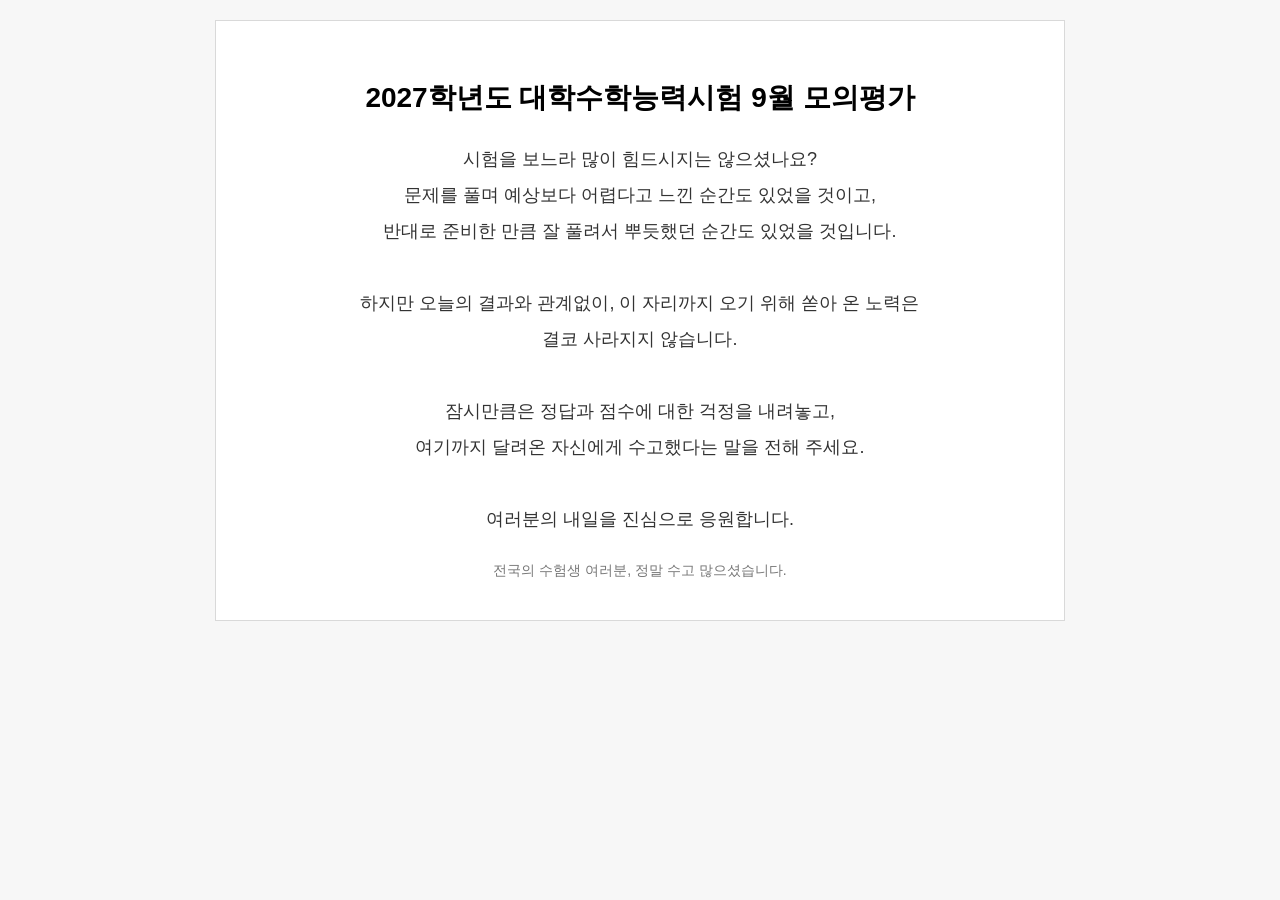
<file: 2027_9mo_mock_exam_easteregg_v3.html>
<!DOCTYPE html>
<html lang="ko">
<head>
<meta charset="UTF-8">
<meta name="viewport" content="width=device-width, initial-scale=1.0">
<title>2027학년도 대학수학능력시험 9월 모의평가</title>
<style>
body{
    font-family:"맑은 고딕",sans-serif;
    background:#f7f7f7;
    margin:0;
    padding:20px;
}
.container{
    max-width:850px;
    margin:auto;
    background:white;
    border:1px solid #d9d9d9;
    padding:40px;
    text-align:center;
    box-sizing:border-box;
}
h1{
    font-size:clamp(18px, 4vw, 28px);
    margin-bottom:25px;
    overflow-wrap:break-word;
    word-break:keep-all;
    line-height:1.3;
}
.message{
    font-size:18px;
    line-height:2.0;
    color:#333;
}
.footer{
    margin-top:25px;
    color:#777;
    font-size:14px;
}
</style>
</head>
<body>
<div class="container">
    <h1>2027학년도 대학수학능력시험 9월 모의평가</h1>

    <div class="message">
        시험을 보느라 많이 힘드시지는 않으셨나요?<br>
        문제를 풀며 예상보다 어렵다고 느낀 순간도 있었을 것이고,<br>
        반대로 준비한 만큼 잘 풀려서 뿌듯했던 순간도 있었을 것입니다.<br><br>

        하지만 오늘의 결과와 관계없이, 이 자리까지 오기 위해 쏟아 온 노력은<br>
        결코 사라지지 않습니다.<br><br>

        잠시만큼은 정답과 점수에 대한 걱정을 내려놓고,<br>
        여기까지 달려온 자신에게 수고했다는 말을 전해 주세요.<br><br>

        여러분의 내일을 진심으로 응원합니다.
    </div>

    <div class="footer">
        전국의 수험생 여러분, 정말 수고 많으셨습니다.
    </div>
</div>
</body>
</html>
</file>
